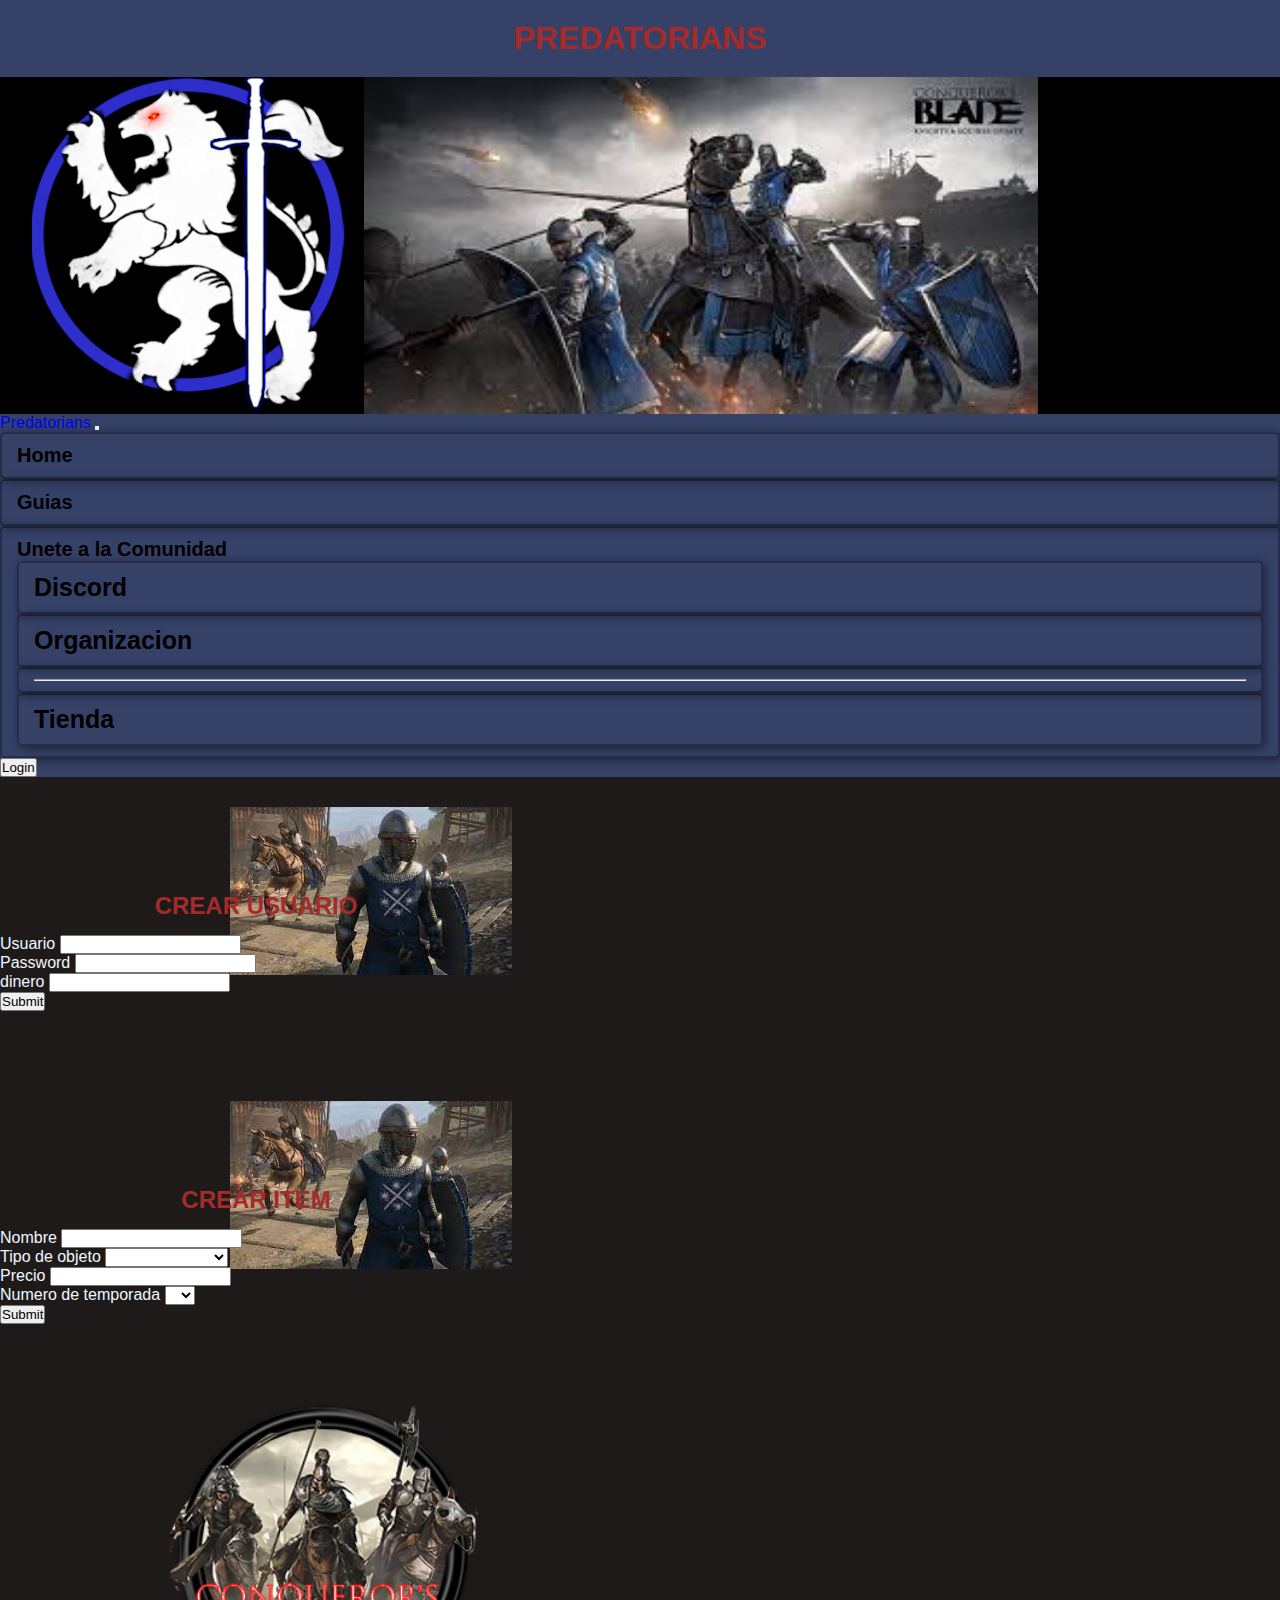
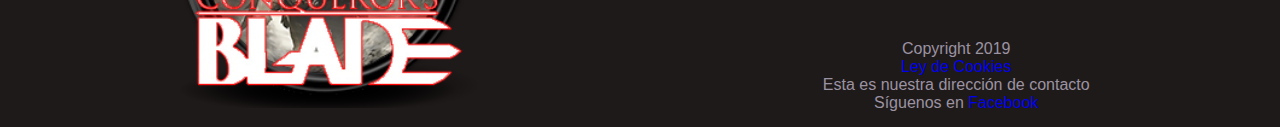
<file: pages/admin.html>
<!DOCTYPE html>
<html lang="en">

<head>
  <meta charset="UTF-8">
  <meta http-equiv="X-UA-Compatible" content="IE=edge">
  <meta name="viewport" content="width=device-width, initial-scale=1.0">
  <meta name="keywords"
    content="conquerors blade, predatorian, predatorians, casa latina, conqueros blade español, server na, tienda, skins de temporada">
  <meta name="description" content="tienda de compra de skins de conqueros bleda por temporada">
  <link href="https://cdn.jsdelivr.net/npm/bootstrap@5.1.3/dist/css/bootstrap.min.css" rel="stylesheet"
    integrity="sha384-1BmE4kWBq78iYhFldvKuhfTAU6auU8tT94WrHftjDbrCEXSU1oBoqyl2QvZ6jIW3" crossorigin="anonymous">
  <link rel="stylesheet" href="../css/main.css">
  <link rel="shortcut icon" href="../img/faviconV2.png" type="image/x-icon">
  <title>Predatorians|Admin</title>
</head>

<body>
  <div class="wrapper">
    <header>
      <div>
        <h1>Predatorians</h1>
        <div class="header">
          <img src="../img/logo.jpg" class="img-thumbnail scale-up-center m-2" alt="Logo">
        </div>
      </div>
    </header>
    <div class="navcolor">
      <nav class="navbar navbar-expand-lg navbar-light">
        <div class="container-fluid">
          <a class="navbar-brand" href="../index.html">Predatorians</a>
          <button class="navbar-toggler" type="button" data-bs-toggle="collapse"
            data-bs-target="#navbarSupportedContent" aria-controls="navbarSupportedContent" aria-expanded="false"
            aria-label="Toggle navigation">
            <span class="navbar-toggler-icon"></span>
          </button>
          <div class="collapse navbar-collapse menu" id="navbarSupportedContent">
            <ul class="navbar-nav me-auto mb-2 mb-lg-0">
              <li class="nav-item">
                <a class="nav-link active" aria-current="page" href="../index.html">Home</a>
              </li>
              <li class="nav-item">
                <a class="nav-link" href="../pages/guias.html">Guias</a>
              </li>
              <li class="nav-item dropdown">
                <a class="nav-link dropdown-toggle" href="#" id="navbarDropdown" role="button" data-bs-toggle="dropdown"
                  aria-expanded="false">
                  Unete a la Comunidad
                </a>
                <ul class="dropdown-menu" aria-labelledby="navbarDropdown">
                  <li><a class="dropdown-item" href="../pages/discord.html">Discord</a></li>
                  <li><a class="dropdown-item" href="../pages/organizacion.html">Organizacion</a></li>
                  <li>
                    <hr class="dropdown-divider">
                  </li>
                  <li><a class="dropdown-item" href="../pages/tienda.html">Tienda</a></li>
                </ul>
              </li>
            </ul>
            <form class="d-flex m-2">
              <button type="button" class="btn btn-danger"> Login </button>
            </form>
          </div>
        </div>
      </nav>
    </div>
    <form id="registroUsuario">
      <div id="login-form" class="container-md">
        <h2>crear Usuario</h2>
        <div class="mb-3">
          <label for="exampleInputEmail1" class="form-label">Usuario</label>
          <input type="text" class="form-control" id="Inputusuario">
        </div>
        <div class="mb-3">
          <label for="exampleInputPassword1" class="form-label">Password</label>
          <input type="password" class="form-control" id="InputPassword">
        </div>
        <div class="mb-3">
          <label for="exampleInputPassword1" class="form-label">dinero</label>
          <input type="number" class="form-control" id="Inputdinero">
        </div>
        <button type="submit" class="btn btn-primary">Submit</button>
      </div>
    </form>
    <form id="registroItem">
      <div id="login-form" class="container-md">
        <h2>Crear item</h2>
        <div class="mb-3">
          <label for="exampleInputEmail1" class="form-label">Nombre</label>
          <input type="text" class="form-control" id="Inputnombre">
        </div>
        <div class="mb-3">
          <label for="exampleInputPassword1" class="form-label">Tipo de objeto</label>
          <select type="text" class="form-control" id="Inputtipo">
            <option value="1"></option> 
            <option value="2">skin armas</option> 
            <option value="3">skin pj</option> 
            <option value="4">skin caballo</option> 
            <option value="5">objetos</option>
            <option value="6">cajas de artilleria</option> 
          </select> 
        </div>
        <div class="mb-3">
          <label for="exampleInputPassword1" class="form-label">Precio</label>
          <input type="number" class="form-control" id="Inputprecio">
        </div>
        <div class="mb-3">
          <label for="exampleInputPassword1" class="form-label">Numero de temporada</label>
          <select type="number" class="form-control" id="Inputtemporada">
            <option value="1"></option>
            <option value="2">1</option>
            <option value="3">2</option>
            <option value="4">3</option>
            <option value="5">4</option>
          </select>
        </div>
        <button id="newitem" type="submit" class="btn btn-primary">Submit</button>
      </div>
    </form>
  </div>
  <footer>
    <div class="final">
      <div class="f1">
        <img src="../img/logo-fotter.png" alt="logo del juego">
      </div>
      <div class="f2">
        <p>Copyright 2019</p>
        <p><a href="https://comunica-web.com/blog/marketing-digital/ley-cookies-2/">Ley de Cookies</a></p>
        <p>Esta es nuestra dirección de contacto</p>
        <p>Síguenos en <a href="https://www.facebook.com/">Facebook</a></p>
      </div>
    </div>
  </footer>
  </div>
  <script src="https://cdn.jsdelivr.net/npm/bootstrap@5.1.3/dist/js/bootstrap.bundle.min.js"
    integrity="sha384-ka7Sk0Gln4gmtz2MlQnikT1wXgYsOg+OMhuP+IlRH9sENBO0LRn5q+8nbTov4+1p"
    crossorigin="anonymous"></script>
  <script src="/man.js"></script>
</body>

</html>
</file>
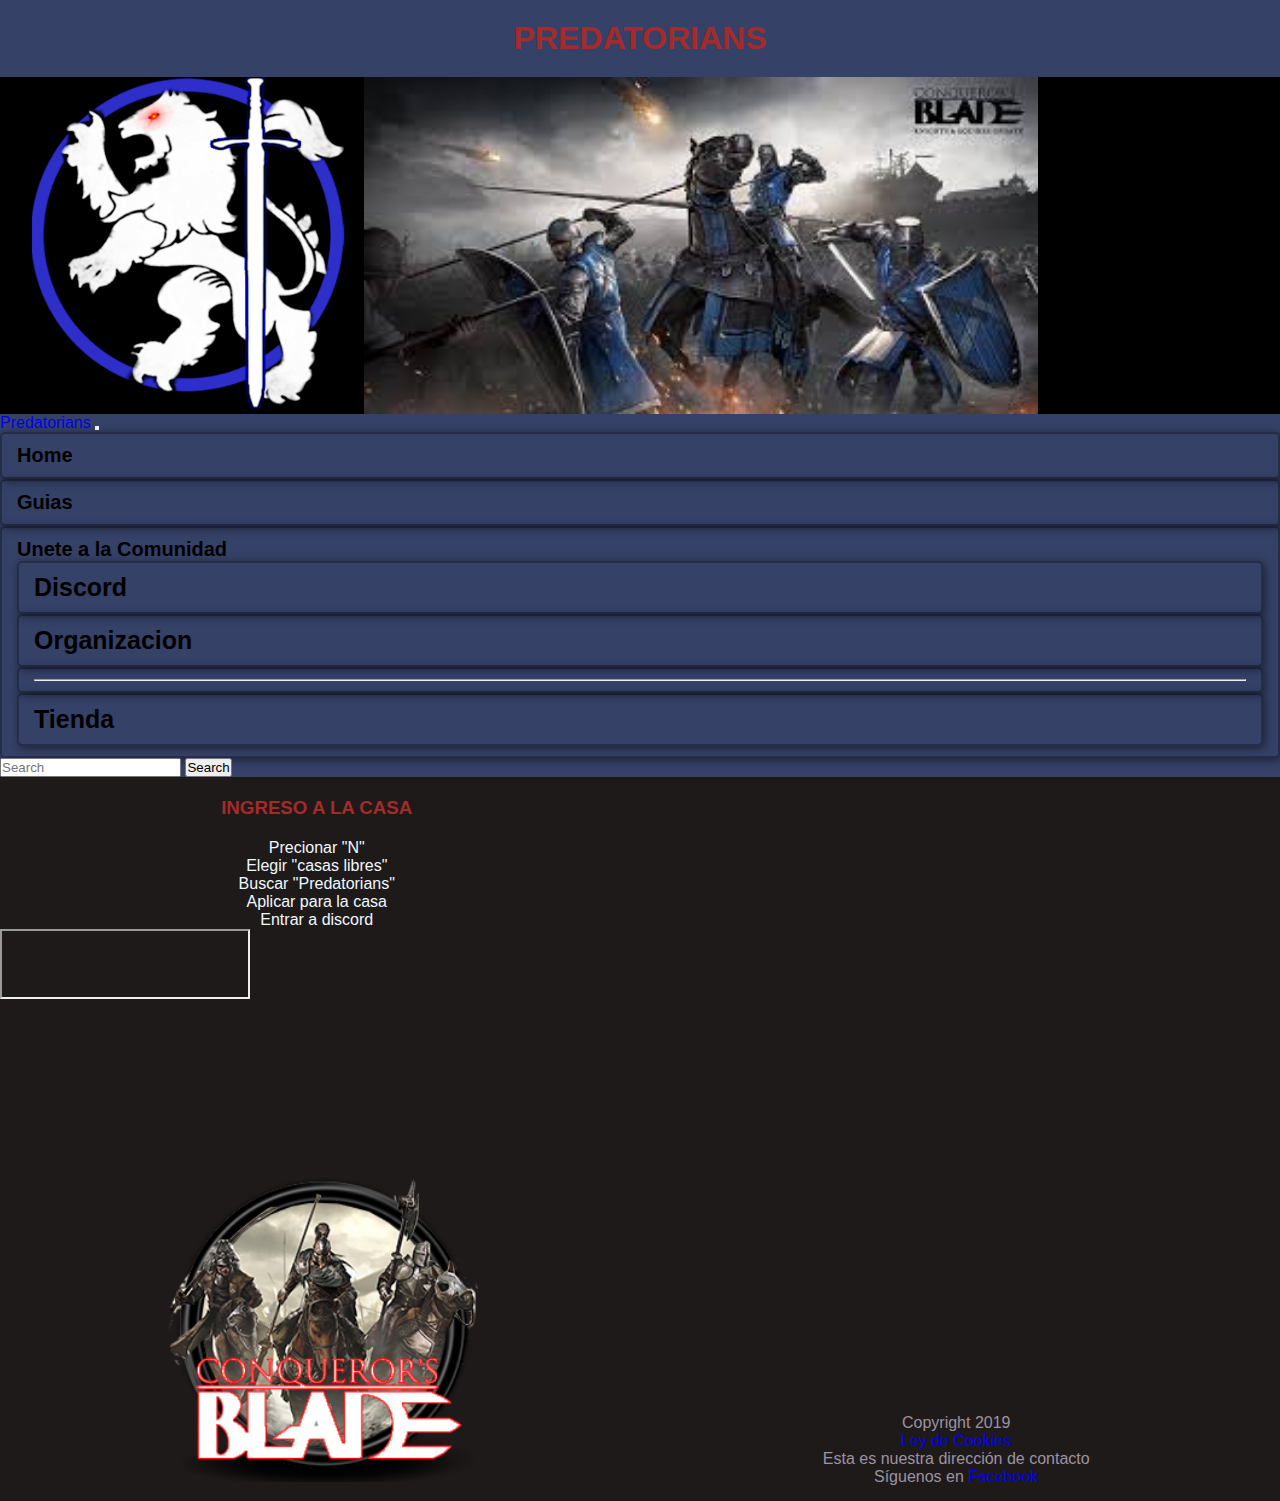
<file: pages/discord.html>
<!DOCTYPE html>
<html lang="en">

<head>
  <meta charset="UTF-8">
  <meta http-equiv="X-UA-Compatible" content="IE=edge">
  <meta name="viewport" content="width=device-width, initial-scale=1.0">
  <meta name="keywords"
    content="conquerors blade, predatorian, predatorians, casa latina, conqueros blade español, server na, unirme, discord">
  <meta name="description" content="como unirse a la casa predatorians">
  <link href="https://cdn.jsdelivr.net/npm/bootstrap@5.1.3/dist/css/bootstrap.min.css" rel="stylesheet"
    integrity="sha384-1BmE4kWBq78iYhFldvKuhfTAU6auU8tT94WrHftjDbrCEXSU1oBoqyl2QvZ6jIW3" crossorigin="anonymous">
  <link rel="stylesheet" href="../css/main.css">
  <link rel="shortcut icon" href="../img/faviconV2.png" type="image/x-icon">
  <title>Predatorians|Discord</title>
</head>

<body>
  <div class="wrapper">
    <header>
      <div>
        <h1>Predatorians</h1>
        <div class="header">
          <img src="../img/logo.jpg" class="img-thumbnail scale-up-center m-2" alt="Logo">
        </div>
      </div>
    </header>
    <nav class="navbar navbar-expand-lg navbar-light">
      <div class="container-fluid">
        <a class="navbar-brand" href="../index.html">Predatorians</a>
        <button class="navbar-toggler" type="button" data-bs-toggle="collapse" data-bs-target="#navbarSupportedContent"
          aria-controls="navbarSupportedContent" aria-expanded="false" aria-label="Toggle navigation">
          <span class="navbar-toggler-icon"></span>
        </button>
        <div class="collapse navbar-collapse menu" id="navbarSupportedContent">
          <ul class="navbar-nav me-auto mb-2 mb-lg-0">
            <li class="nav-item">
              <a class="nav-link active" aria-current="page" href="../index.html">Home</a>
            </li>
            <li class="nav-item">
              <a class="nav-link" href="../pages/guias.html">Guias</a>
            </li>
            <li class="nav-item dropdown">
              <a class="nav-link dropdown-toggle" href="#" id="navbarDropdown" role="button" data-bs-toggle="dropdown"
                aria-expanded="false">
                Unete a la Comunidad
              </a>
              <ul class="dropdown-menu" aria-labelledby="navbarDropdown">
                <li><a class="dropdown-item" href="../pages/discord.html">Discord</a></li>
                <li><a class="dropdown-item" href="../pages/organizacion.html">Organizacion</a></li>
                <li>
                  <hr class="dropdown-divider">
                </li>
                <li><a class="dropdown-item" href="../pages/tienda.html">Tienda</a></li>
              </ul>
            </li>
          </ul>
          <form class="d-flex">
            <input class="form-control me-2" type="search" placeholder="Search" aria-label="Search">
            <button type="button" class="btn btn-danger">Search</button>
          </form>
        </div>
      </div>
    </nav>
    <div class="griddiscord">
      <article class="ingreso">
        <div>
          <h3>Ingreso a la casa</h3>
          <ol>
            <li>Precionar "N"</li>
            <li>Elegir "casas libres"</li>
            <li>Buscar "Predatorians"</li>
            <li>Aplicar para la casa</li>
            <li>Entrar a discord</li>
          </ol>
          <div>
            <iframe class="discord" src="https://discord.com/widget?id=976650818910556180&theme=dark" width="350"
              height="500" allowtransparency="true" frameborder="2"
              sandbox="allow-popups allow-popups-to-escape-sandbox allow-same-origin allow-scripts"></iframe>
          </div>
        </div>
      </article>
      <section>
        <div class="video m-3">
          <iframe width="560" height="315" src="https://www.youtube.com/embed/5cd2fOLRm2A" title="YouTube video player"
            frameborder="0"
            allow="accelerometer; autoplay; clipboard-write; encrypted-media; gyroscope; picture-in-picture"
            allowfullscreen></iframe>
        </div>
    </div>
    </section>
    <footer>
      <div class="final">
        <div class="f1">
          <img src="../img/logo-fotter.png" alt="logo del juego">
        </div>
        <div class="f2">
          <p>Copyright 2019</p>
          <p><a href="https://comunica-web.com/blog/marketing-digital/ley-cookies-2/">Ley de Cookies</a></p>
          <p>Esta es nuestra dirección de contacto</p>
          <p>Síguenos en <a href="https://www.facebook.com/">Facebook</a></p>
        </div>
      </div>
    </footer>
  </div>
  <script src="https://cdn.jsdelivr.net/npm/bootstrap@5.1.3/dist/js/bootstrap.bundle.min.js"
    integrity="sha384-ka7Sk0Gln4gmtz2MlQnikT1wXgYsOg+OMhuP+IlRH9sENBO0LRn5q+8nbTov4+1p"
    crossorigin="anonymous"></script>
</body>

</html>
</file>
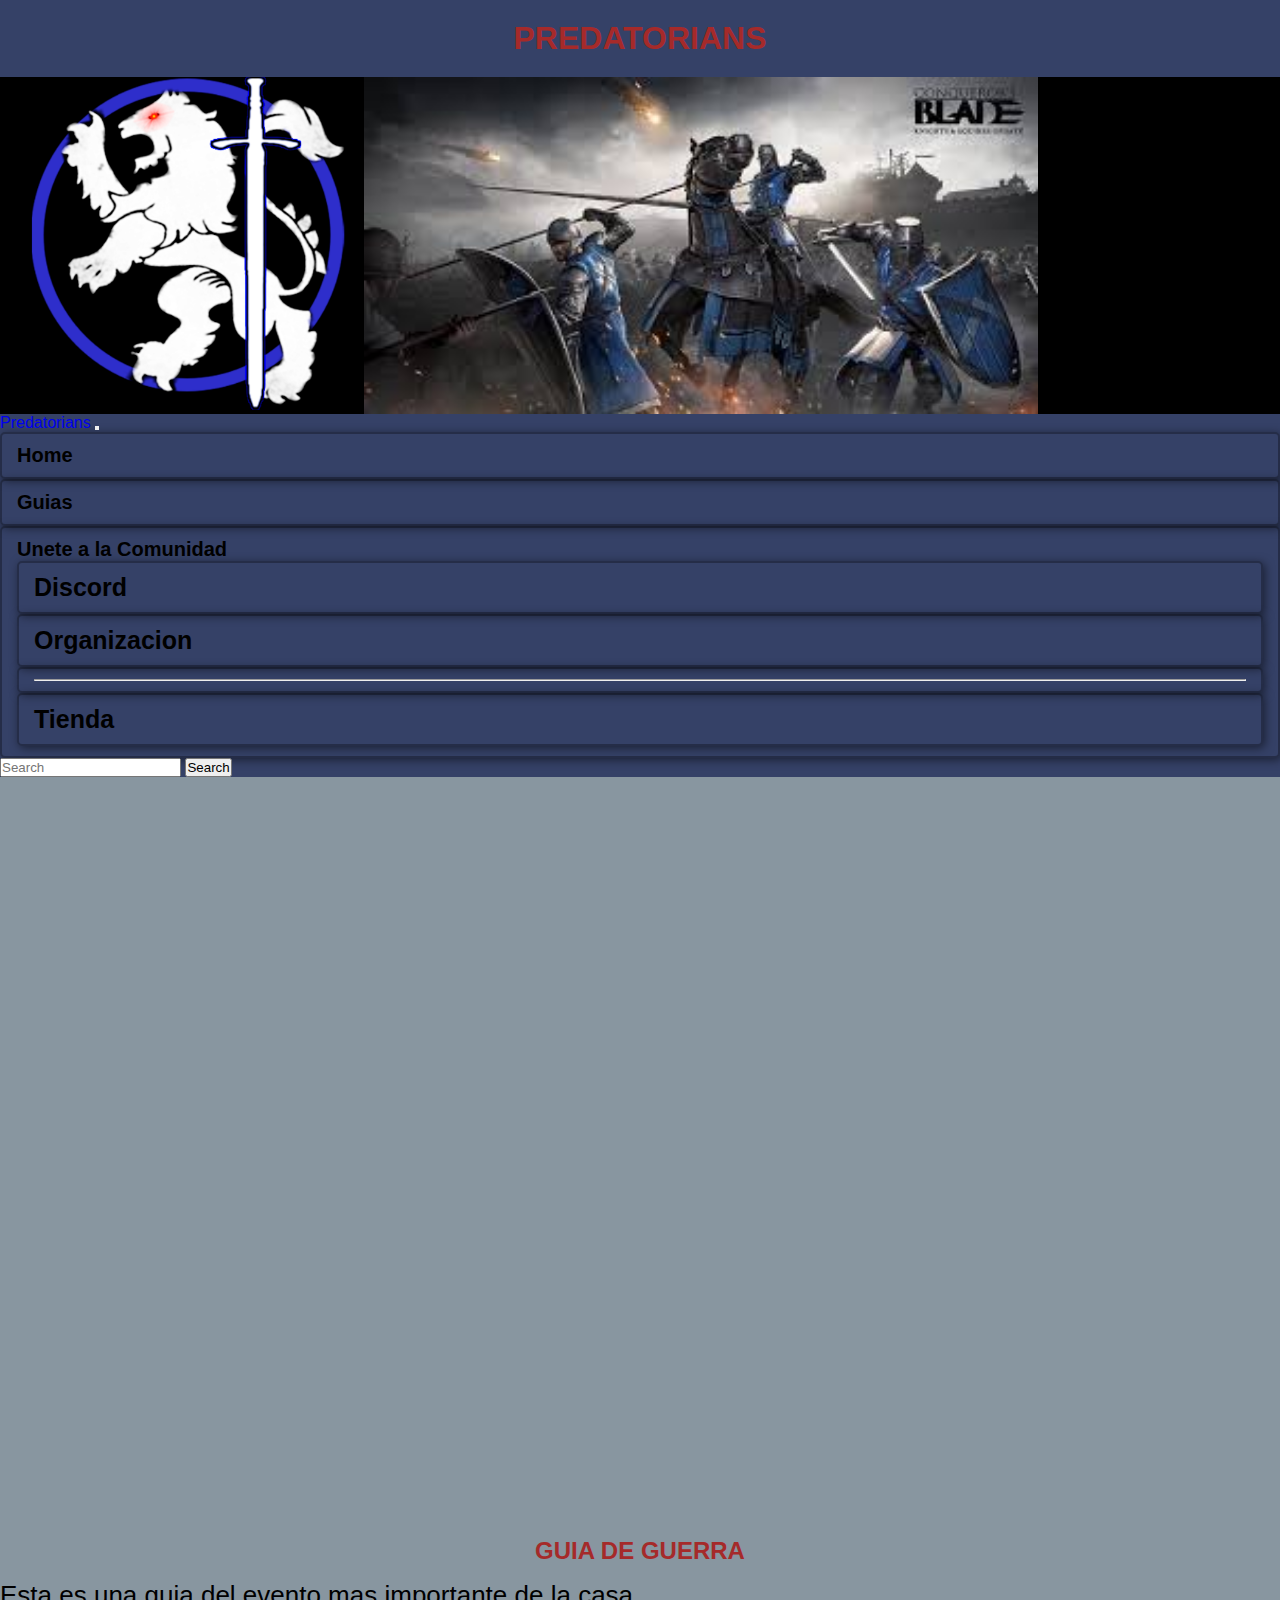
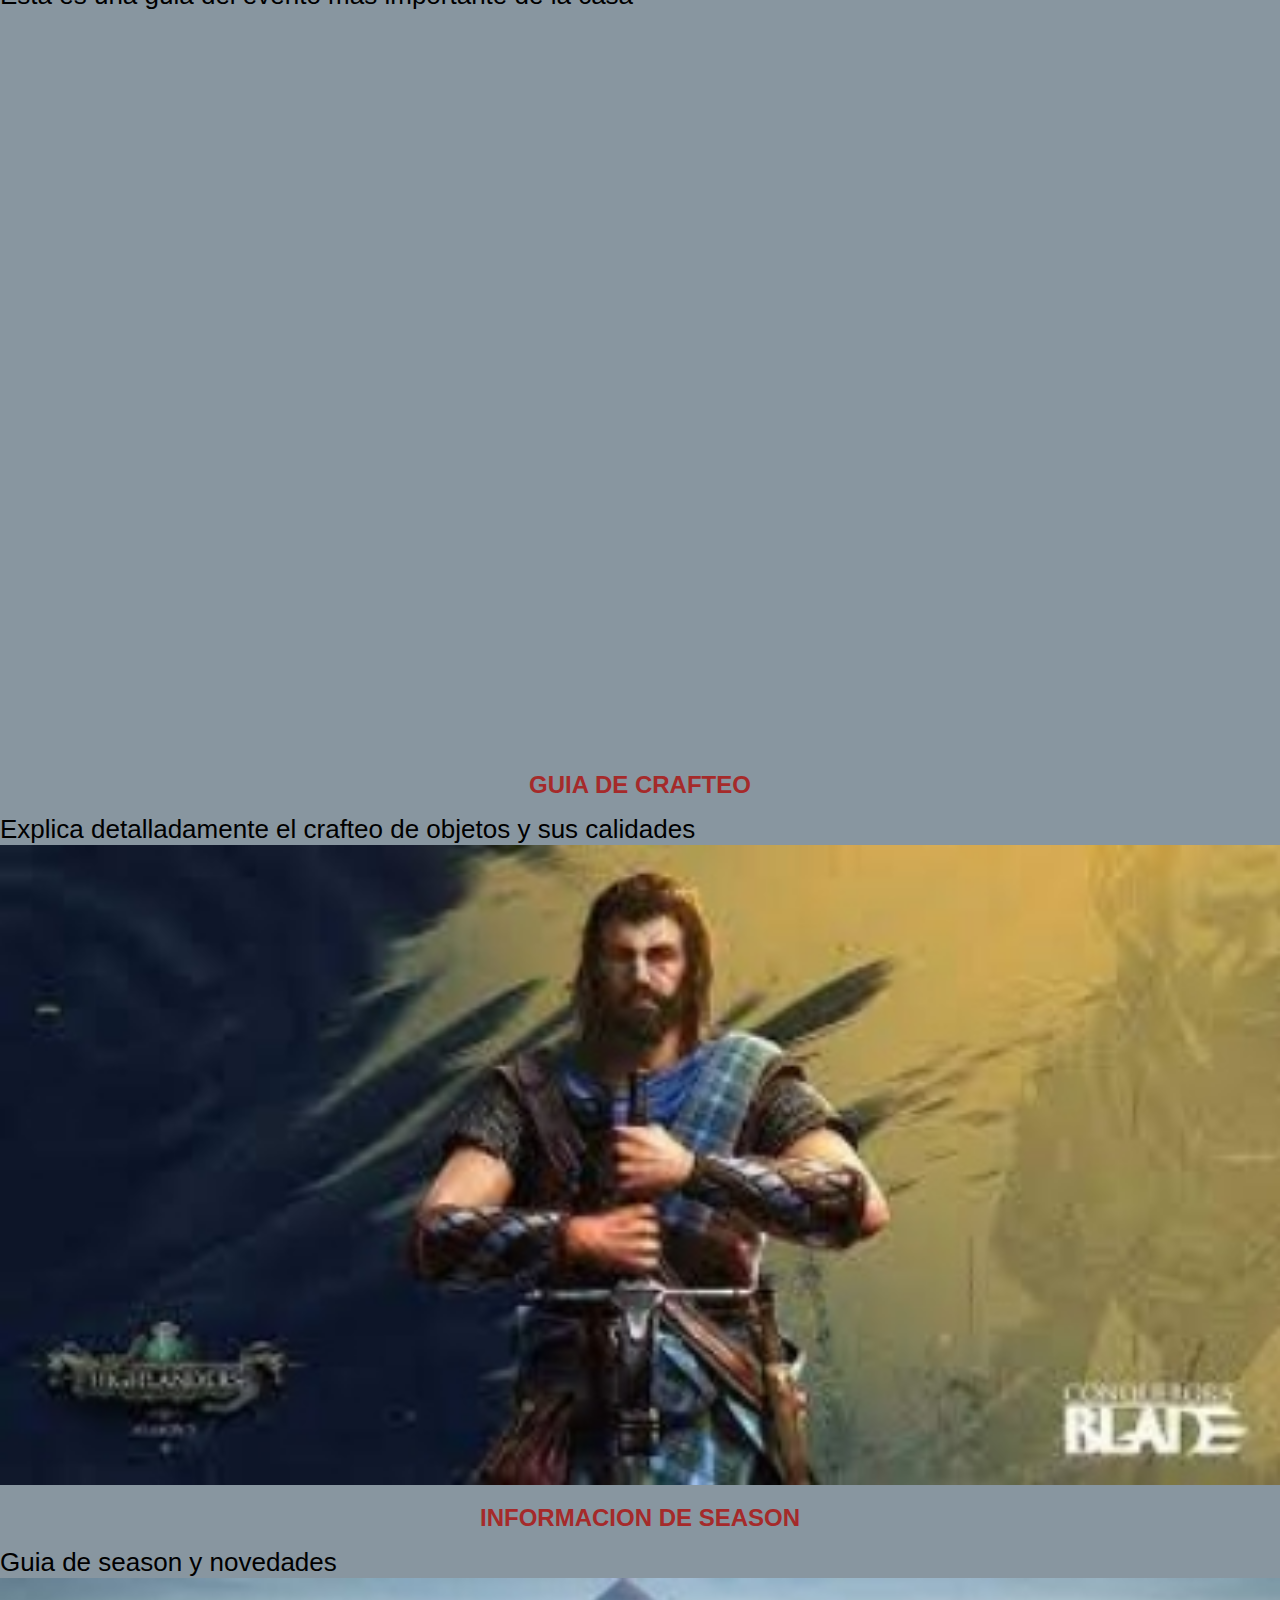
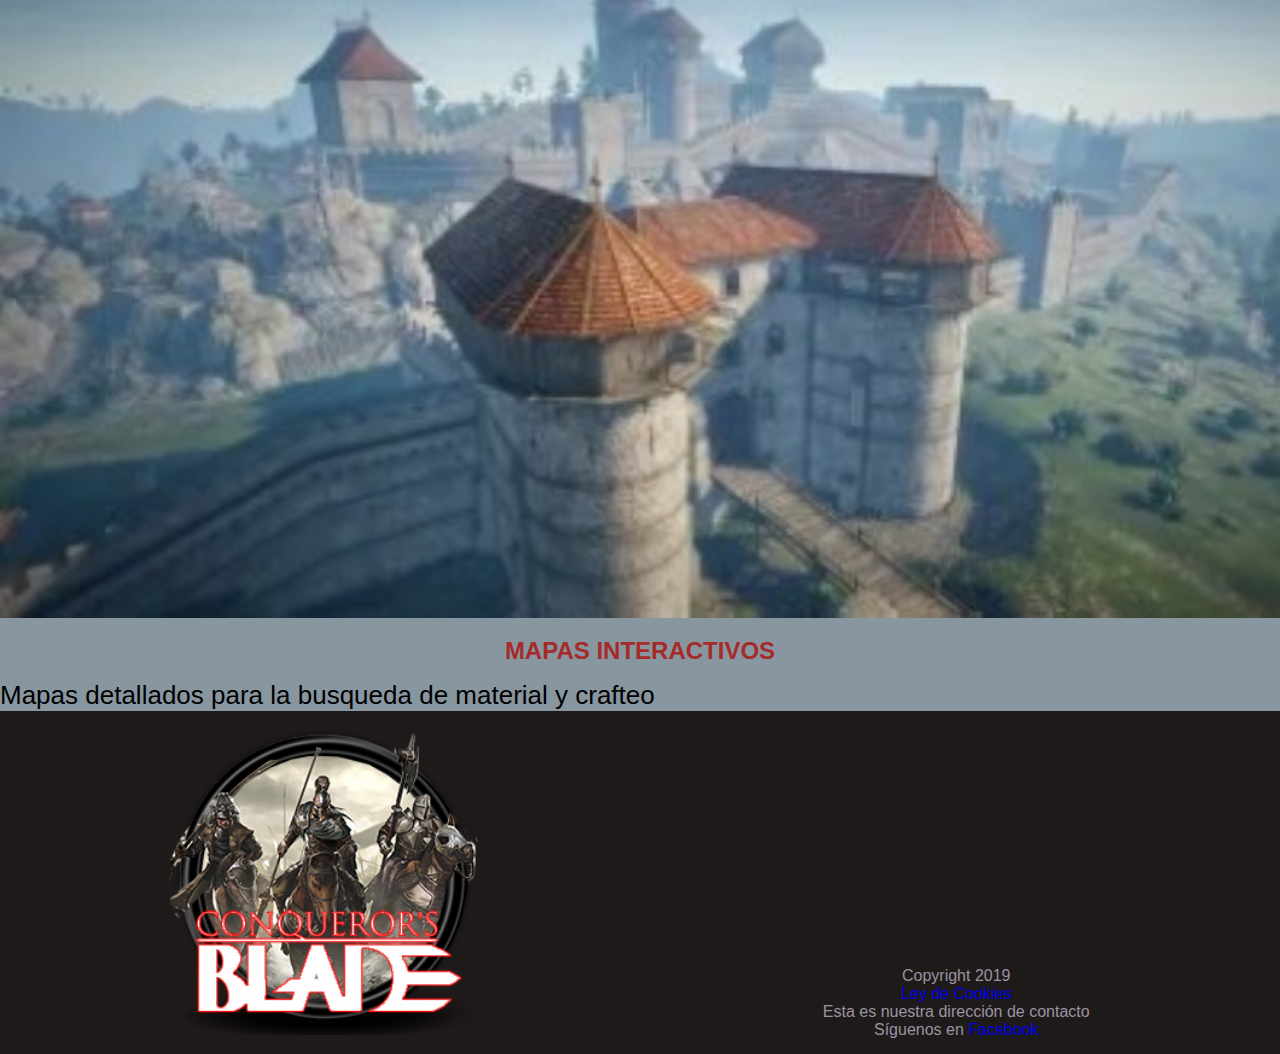
<file: pages/guias.html>
<!DOCTYPE html>
<html lang="en">

<head>
  <meta charset="UTF-8">
  <meta http-equiv="X-UA-Compatible" content="IE=edge">
  <meta name="viewport" content="width=device-width, initial-scale=1.0">
  <meta name="keywords"
    content="conquerors blade, predatorian, predatorians, casa latina, conqueros blade español, server na, guias, crafteo, farmeo">
  <meta name="description" content="guias para ayudar a la comunidad">
  <link href="https://cdn.jsdelivr.net/npm/bootstrap@5.1.3/dist/css/bootstrap.min.css" rel="stylesheet"
    integrity="sha384-1BmE4kWBq78iYhFldvKuhfTAU6auU8tT94WrHftjDbrCEXSU1oBoqyl2QvZ6jIW3" crossorigin="anonymous">
  <link rel="stylesheet" href="../css/main.css">
  <link rel="shortcut icon" href="../img/faviconV2.png" type="image/x-icon">
  <title>Predatorians|Guias</title>
</head>

<body>
  <div class="wrapper">
    <header>
      <div>
        <h1>Predatorians</h1>
        <div class="header">
          <img src="../img/logo.jpg" class="img-thumbnail scale-up-center m-2" alt="Logo">
        </div>
      </div>
    </header>
    <main class="container-fluid">
      <nav class="navbar navbar-expand-lg navbar-light">
        <div class="container-fluid">
          <a class="navbar-brand" href="../index.html">Predatorians</a>
          <button class="navbar-toggler" type="button" data-bs-toggle="collapse"
            data-bs-target="#navbarSupportedContent" aria-controls="navbarSupportedContent" aria-expanded="false"
            aria-label="Toggle navigation">
            <span class="navbar-toggler-icon"></span>
          </button>
          <div class="collapse navbar-collapse menu" id="navbarSupportedContent">
            <ul class="navbar-nav me-auto mb-2 mb-lg-0">
              <li class="nav-item">
                <a class="nav-link active" aria-current="page" href="../index.html">Home</a>
              </li>
              <li class="nav-item">
                <a class="nav-link" href="../pages/guias.html">Guias</a>
              </li>
              <li class="nav-item dropdown">
                <a class="nav-link dropdown-toggle" href="#" id="navbarDropdown" role="button" data-bs-toggle="dropdown"
                  aria-expanded="false">
                  Unete a la Comunidad
                </a>
                <ul class="dropdown-menu" aria-labelledby="navbarDropdown">
                  <li><a class="dropdown-item" href="../pages/discord.html">Discord</a></li>
                  <li><a class="dropdown-item" href="../pages/organizacion.html">Organizacion</a></li>
                  <li>
                    <hr class="dropdown-divider">
                  </li>
                  <li><a class="dropdown-item" href="../pages/tienda.html">Tienda</a></li>
                </ul>
              </li>
            </ul>
            <form class="d-flex">
              <input class="form-control me-2" type="search" placeholder="Search" aria-label="Search">
              <button type="button" class="btn btn-danger">Search</button>
            </form>
          </div>
        </div>
      </nav>
      <div class="row row-cols-1 row-cols-md-2 g-4 mt-3">
        <div class="col">
          <div class="card m-2">
            <div class="card-video">
              <iframe width="560" height="315" src="https://www.youtube.com/embed/3Mm-mV0IIHs"
                title="YouTube video player" frameborder="0"
                allow="accelerometer; autoplay; clipboard-write; encrypted-media; gyroscope; picture-in-picture"
                allowfullscreen></iframe>
            </div>
            <div class="card-body">
              <h2 class="card-title">Guia de guerra</h2>
              <p class="card-text">Esta es una guia del evento mas importante de la casa</p>
            </div>
          </div>
        </div>
        <div class="col">
          <div class="card m-2">
            <div class="card-video">
              <iframe width="560" height="315" src="https://www.youtube.com/embed/QQhP1dxWInI"
                title="YouTube video player" frameborder="0"
                allow="accelerometer; autoplay; clipboard-write; encrypted-media; gyroscope; picture-in-picture"
                allowfullscreen></iframe>
            </div>
            <div class="card-body">
              <h2 class="card-title">Guia de crafteo</h2>
              <p class="card-text">Explica detalladamente el crafteo de objetos y sus calidades</p>
            </div>
          </div>
        </div>
        <div class="col">
          <div class="card m-2">
            <div class="card cuatro">
              <a href="https://www.youtube.com/watch?v=Qs3sKZKXj3A&feature=emb_logo&ab_channel=Conqueror%27sBladeEN%26RU" target="_blank"><img
                src="../img/guia-de-seson.jpg" alt="guia de season"></a>
            </div>
            <div class="card-body">
              <h2 class="card-title">Informacion de season</h2>
              <p class="card-text">Guia de season y novedades</p>
            </div>
          </div>
        </div>
        <div class="col">
          <div class="card cuatro m-2">
            <a href="https://elusiveguides.wixsite.com/home/interactive-tw-map" target="_blank"><img
                src="../img/mapas.jpg" alt="mapas-1"></a>
            <div class="card-body">
              <h2 class="card-title">Mapas interactivos</h2>
              <p class="card-text">Mapas detallados para la busqueda de material y crafteo</p>
            </div>
          </div>
        </div>
      </div>
    </main>
    <footer>
      <div class="final">
        <div class="f1">
          <img src="../img/logo-fotter.png" alt="logo del juego">
        </div>
        <div class="f2">
          <p>Copyright 2019</p>
          <p><a href="https://comunica-web.com/blog/marketing-digital/ley-cookies-2/">Ley de Cookies</a></p>
          <p>Esta es nuestra dirección de contacto</p>
          <p>Síguenos en <a href="https://www.facebook.com/">Facebook</a></p>
        </div>
      </div>
    </footer>
  </div>
  <script src="https://cdn.jsdelivr.net/npm/bootstrap@5.1.3/dist/js/bootstrap.bundle.min.js"
    integrity="sha384-ka7Sk0Gln4gmtz2MlQnikT1wXgYsOg+OMhuP+IlRH9sENBO0LRn5q+8nbTov4+1p"
    crossorigin="anonymous"></script>
</body>

</html>
</file>
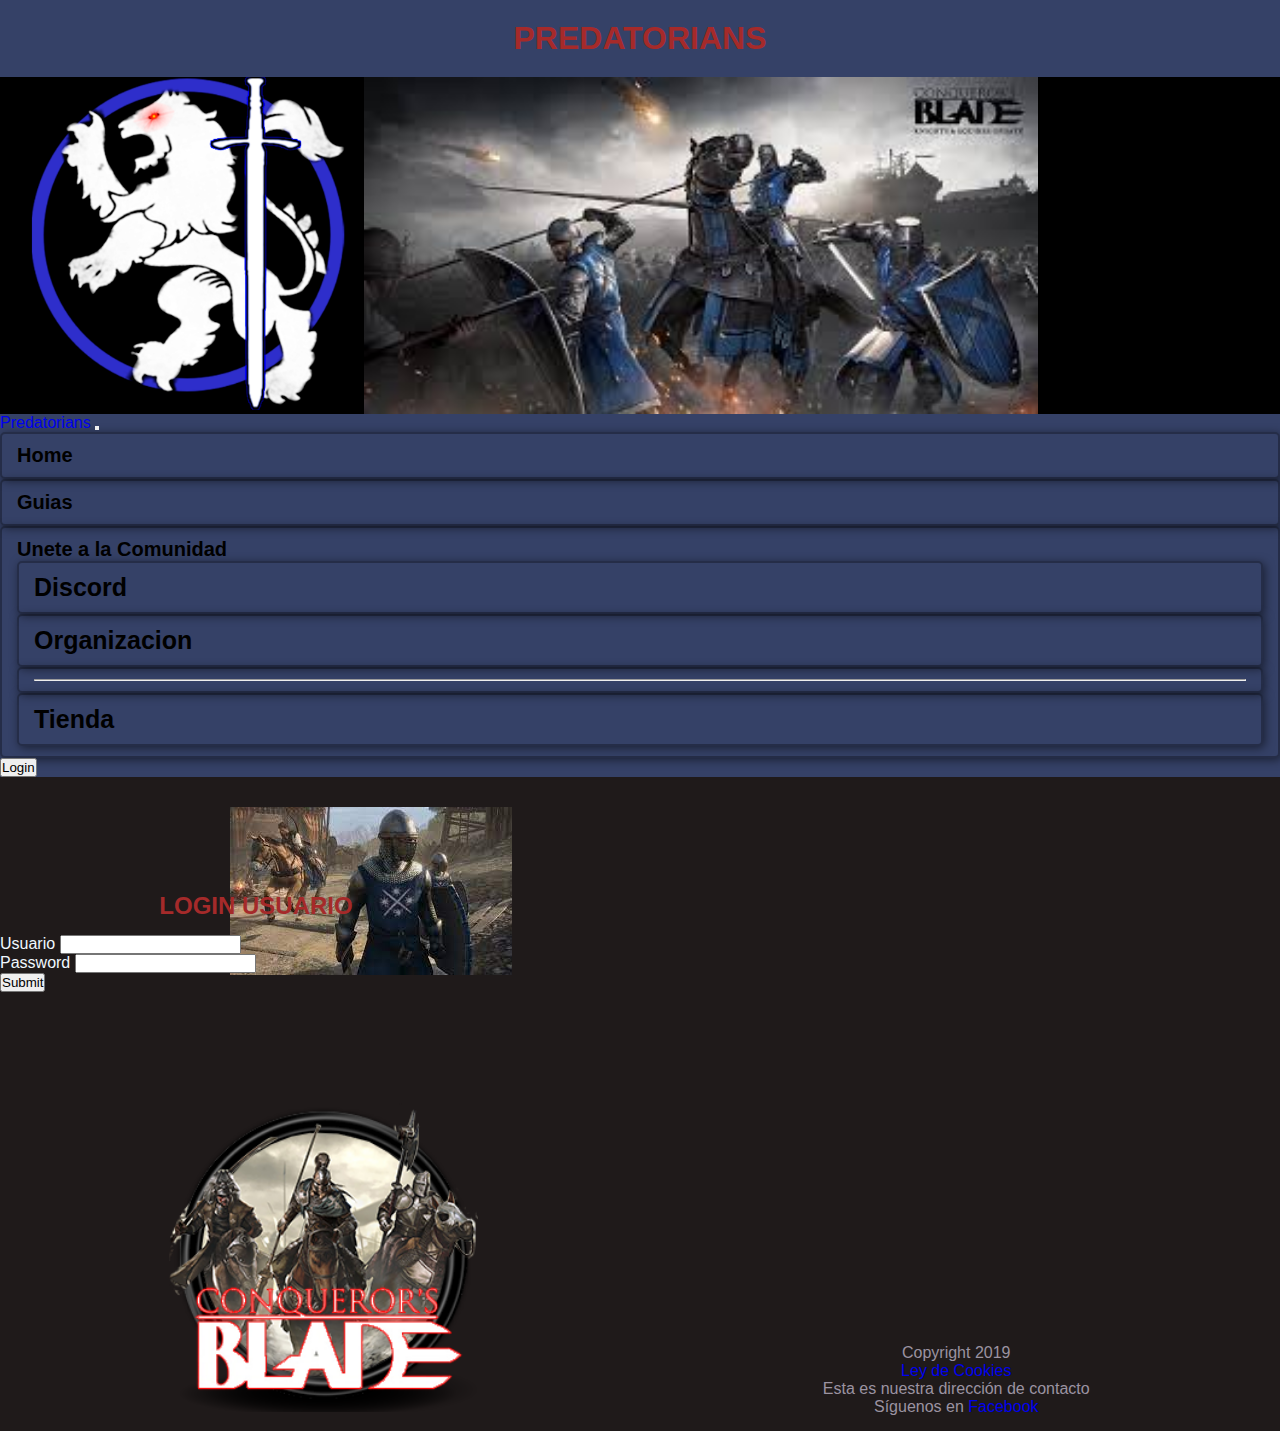
<file: pages/login.html>
<!DOCTYPE html>
<html lang="en">

<head>
  <meta charset="UTF-8">
  <meta http-equiv="X-UA-Compatible" content="IE=edge">
  <meta name="viewport" content="width=device-width, initial-scale=1.0">
  <meta name="keywords"
    content="conquerors blade, predatorian, predatorians, casa latina, conqueros blade español, server na, tienda, skins de temporada">
  <meta name="description" content="tienda de compra de skins de conqueros bleda por temporada">
  <link href="https://cdn.jsdelivr.net/npm/bootstrap@5.1.3/dist/css/bootstrap.min.css" rel="stylesheet"
    integrity="sha384-1BmE4kWBq78iYhFldvKuhfTAU6auU8tT94WrHftjDbrCEXSU1oBoqyl2QvZ6jIW3" crossorigin="anonymous">
  <link rel="stylesheet" href="../css/main.css">
  <link rel="shortcut icon" href="../img/faviconV2.png" type="image/x-icon">
  <title>Predatorians|Login</title>
</head>

<body>
  <div class="wrapper">
    <header>
      <div>
        <h1>Predatorians</h1>
        <div class="header">
          <img src="../img/logo.jpg" class="img-thumbnail scale-up-center m-2" alt="Logo">
        </div>
      </div>
    </header>
    <div class="navcolor">
      <nav class="navbar navbar-expand-lg navbar-light">
        <div class="container-fluid">
          <a class="navbar-brand" href="../index.html">Predatorians</a>
          <button class="navbar-toggler" type="button" data-bs-toggle="collapse"
            data-bs-target="#navbarSupportedContent" aria-controls="navbarSupportedContent" aria-expanded="false"
            aria-label="Toggle navigation">
            <span class="navbar-toggler-icon"></span>
          </button>
          <div class="collapse navbar-collapse menu" id="navbarSupportedContent">
            <ul class="navbar-nav me-auto mb-2 mb-lg-0">
              <li class="nav-item">
                <a class="nav-link active" aria-current="page" href="../index.html">Home</a>
              </li>
              <li class="nav-item">
                <a class="nav-link" href="../pages/guias.html">Guias</a>
              </li>
              <li class="nav-item dropdown">
                <a class="nav-link dropdown-toggle" href="#" id="navbarDropdown" role="button" data-bs-toggle="dropdown"
                  aria-expanded="false">
                  Unete a la Comunidad
                </a>
                <ul class="dropdown-menu" aria-labelledby="navbarDropdown">
                  <li><a class="dropdown-item" href="../pages/discord.html">Discord</a></li>
                  <li><a class="dropdown-item" href="../pages/organizacion.html">Organizacion</a></li>
                  <li>
                    <hr class="dropdown-divider">
                  </li>
                  <li><a class="dropdown-item" href="../pages/tienda.html">Tienda</a></li>
                </ul>
              </li>
            </ul>
            <form class="d-flex m-2">
              <button type="button" class="btn btn-danger"> Login </button>
            </form>
          </div>
        </div>
      </nav>
    </div>
    <form id="registroUsuario">
      <div id="login-form" class="container-md">
        <h2>Login Usuario</h2>
        <div class="mb-3">
          <label for="exampleInputEmail1" class="form-label">Usuario</label>
          <input type="text" class="form-control" id="Inputusuario">
        </div>
        <div class="mb-3">
          <label for="exampleInputPassword1" class="form-label">Password</label>
          <input type="password" class="form-control" id="InputPassword">
        </div>
        <button type="submit" class="btn btn-primary">Submit</button>
      </div>
    </form>
  </div>
  <br>
  <br>
  <footer>
    <div class="final">
      <div class="f1">
        <img src="../img/logo-fotter.png" alt="logo del juego">
      </div>
      <div class="f2">
        <p>Copyright 2019</p>
        <p><a href="https://comunica-web.com/blog/marketing-digital/ley-cookies-2/">Ley de Cookies</a></p>
        <p>Esta es nuestra dirección de contacto</p>
        <p>Síguenos en <a href="https://www.facebook.com/">Facebook</a></p>
      </div>
    </div>
  </footer>
  </div>
  <script src="https://cdn.jsdelivr.net/npm/bootstrap@5.1.3/dist/js/bootstrap.bundle.min.js"
    integrity="sha384-ka7Sk0Gln4gmtz2MlQnikT1wXgYsOg+OMhuP+IlRH9sENBO0LRn5q+8nbTov4+1p"
    crossorigin="anonymous"></script>
  <script src="/man.js"></script>
</body>

</html>
</file>
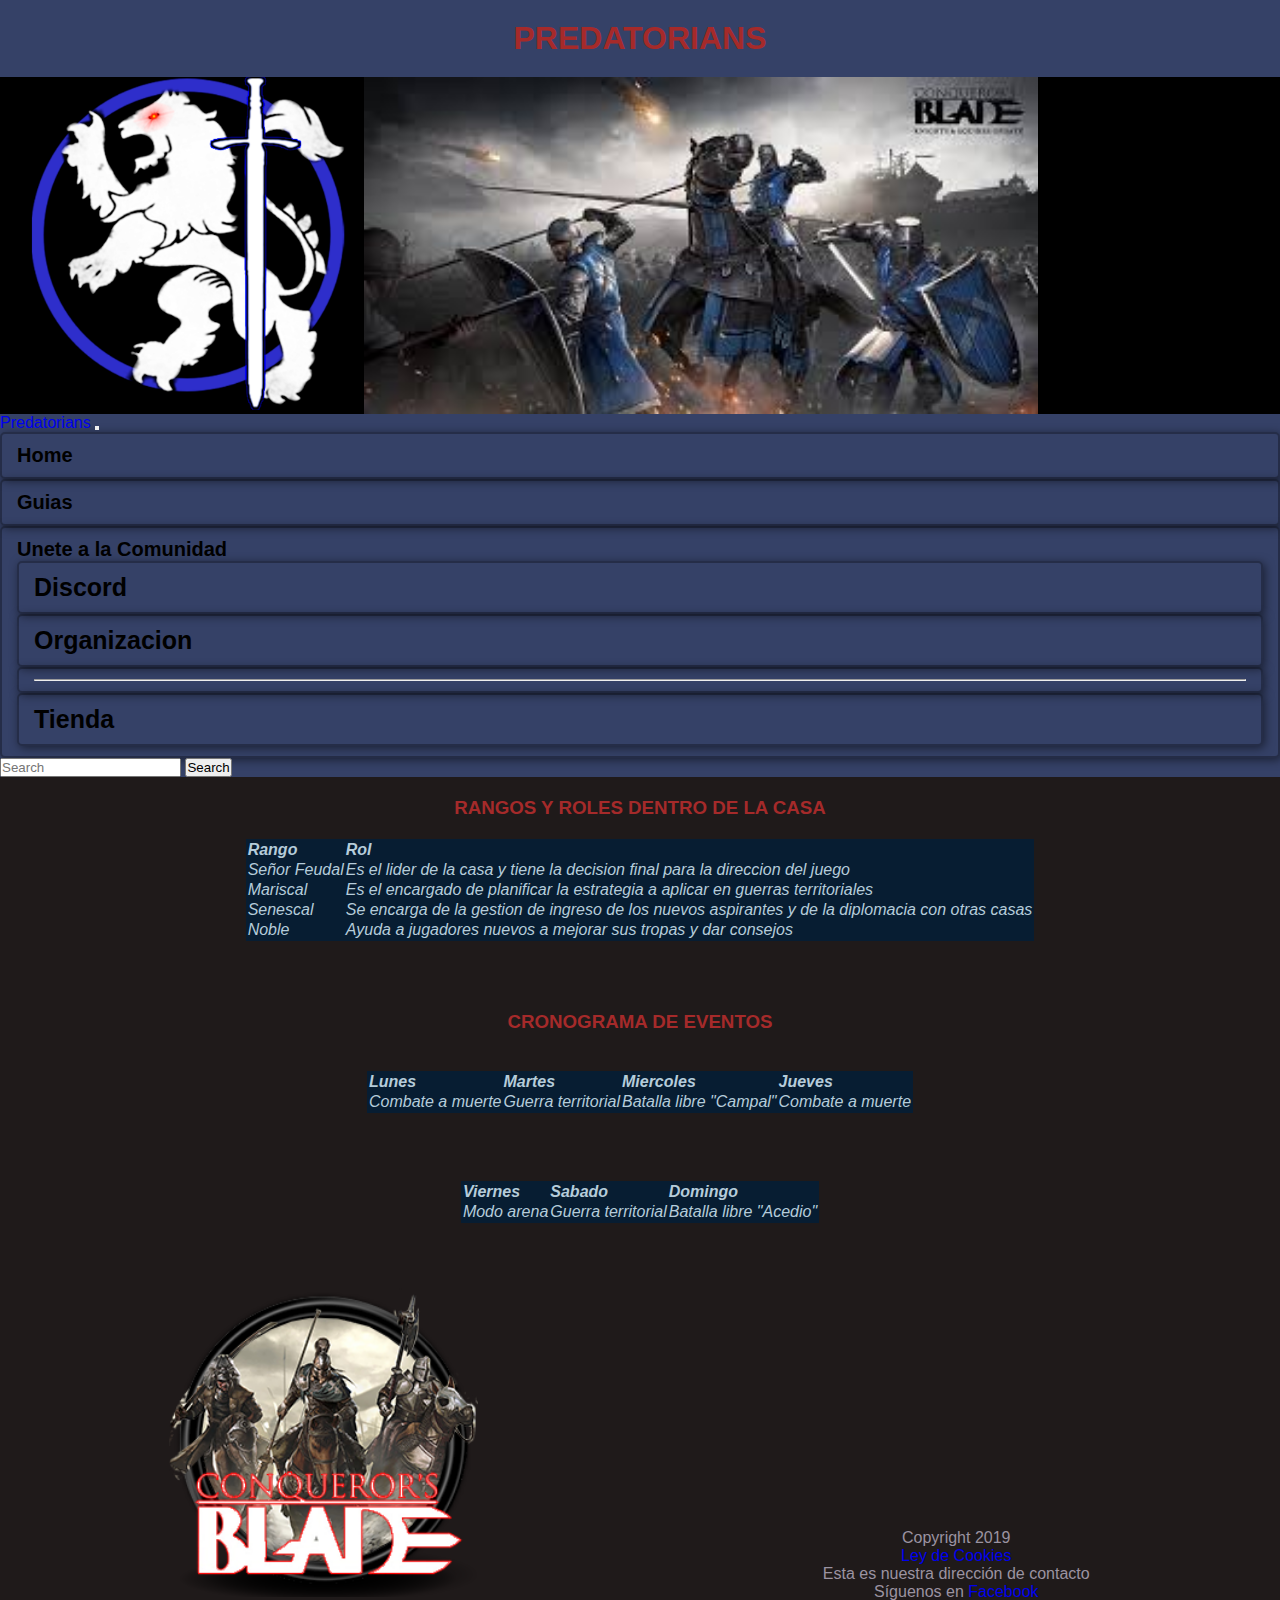
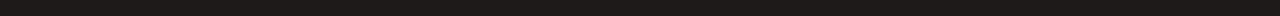
<file: pages/organizacion.html>
<!DOCTYPE html>
<html lang="en">

<head>
  <meta charset="UTF-8">
  <meta http-equiv="X-UA-Compatible" content="IE=edge">
  <meta name="viewport" content="width=device-width, initial-scale=1.0">
  <meta name="keywords"
    content="conquerors blade, predatorian, predatorians, casa latina, conqueros blade español, server na, horario de eventos semanales">
  <meta name="description" content="organizacion y eventos de conquerors blade casa predatorians">
  <link href="https://cdn.jsdelivr.net/npm/bootstrap@5.1.3/dist/css/bootstrap.min.css" rel="stylesheet"
    integrity="sha384-1BmE4kWBq78iYhFldvKuhfTAU6auU8tT94WrHftjDbrCEXSU1oBoqyl2QvZ6jIW3" crossorigin="anonymous">
  <link rel="stylesheet" href="../css/main.css">
  <link rel="shortcut icon" href="../img/faviconV2.png" type="image/x-icon">
  <title>Predatorians|Organizacion</title>
</head>

<body>
  <div class="wrapper">
    <header>
      <div>
        <h1>Predatorians</h1>
        <div class="header">
          <img src="../img/logo.jpg" class="img-thumbnail scale-up-center m-2" alt="Logo">
        </div>
      </div>
    </header>
    <nav class="navbar navbar-expand-lg navbar-light">
      <div class="container-fluid">
        <a class="navbar-brand" href="../index.html">Predatorians</a>
        <button class="navbar-toggler" type="button" data-bs-toggle="collapse" data-bs-target="#navbarSupportedContent"
          aria-controls="navbarSupportedContent" aria-expanded="false" aria-label="Toggle navigation">
          <span class="navbar-toggler-icon"></span>
        </button>
        <div class="collapse navbar-collapse menu" id="navbarSupportedContent">
          <ul class="navbar-nav me-auto mb-2 mb-lg-0">
            <li class="nav-item">
              <a class="nav-link active" aria-current="page" href="../index.html">Home</a>
            </li>
            <li class="nav-item">
              <a class="nav-link" href="../pages/guias.html">Guias</a>
            </li>
            <li class="nav-item dropdown">
              <a class="nav-link dropdown-toggle" href="#" id="navbarDropdown" role="button" data-bs-toggle="dropdown"
                aria-expanded="false">
                Unete a la Comunidad
              </a>
              <ul class="dropdown-menu" aria-labelledby="navbarDropdown">
                <li><a class="dropdown-item" href="../pages/discord.html">Discord</a></li>
                <li><a class="dropdown-item" href="../pages/organizacion.html">Organizacion</a></li>
                <li>
                  <hr class="dropdown-divider">
                </li>
                <li><a class="dropdown-item" href="../pages/tienda.html">Tienda</a></li>
              </ul>
            </li>
          </ul>
          <form class="d-flex">
            <input class="form-control me-2" type="search" placeholder="Search" aria-label="Search">
            <button type="button" class="btn btn-danger">Search</button>
          </form>
        </div>
      </div>
    </nav>
    <section>
      <div class="tables table table-hover">
        <h3>Rangos y roles dentro de la casa</h3>
        <table class="table">
          <tr>
            <th>Rango</th>
            <th>Rol</th>
          </tr>
          <tr>
            <td>Señor Feudal</td>
            <td>Es el lider de la casa y tiene la decision final para la direccion del juego</td>
          </tr>
          <tr>
            <td>Mariscal</td>
            <td>Es el encargado de planificar la estrategia a aplicar en guerras territoriales</td>
          </tr>
          <tr>
            <td>Senescal</td>
            <td>Se encarga de la gestion de ingreso de los nuevos aspirantes y de la diplomacia con otras
              casas</td>
          </tr>
          <tr>
            <td>Noble</td>
            <td>Ayuda a jugadores nuevos a mejorar sus tropas y dar consejos</td>
          </tr>
        </table>
      </div>
      <h3>Cronograma de eventos</h3>
      <div class="tables table">
        <table class="table">
          <tr>
            <th>Lunes</th>
            <th>Martes</th>
            <th>Miercoles</th>
            <th>Jueves</th>
          </tr>
          <br>
          <tr>
            <td>Combate a muerte</td>
            <td>Guerra territorial</td>
            <td>Batalla libre "Campal"</td>
            <td>Combate a muerte</td>
          </tr>
        </table>
      </div>
      <div class="tables table">
        <table class="table">
          <tr>
            <th>Viernes</th>
            <th>Sabado</th>
            <th>Domingo</th>
          </tr>
          <br>
          <tr>
            <td>Modo arena</td>
            <td>Guerra territorial</td>
            <td>Batalla libre "Acedio"</td>
          </tr>
        </table>
      </div>
    </section>
    <footer>
      <div class="final">
        <div class="f1">
          <img src="../img/logo-fotter.png" alt="logo del juego">
        </div>
        <div class="f2">
          <p>Copyright 2019</p>
          <p><a href="https://comunica-web.com/blog/marketing-digital/ley-cookies-2/">Ley de Cookies</a></p>
          <p>Esta es nuestra dirección de contacto</p>
          <p>Síguenos en <a href="https://www.facebook.com/">Facebook</a></p>
        </div>
      </div>
    </footer>
    <script src="https://cdn.jsdelivr.net/npm/bootstrap@5.1.3/dist/js/bootstrap.bundle.min.js"
      integrity="sha384-ka7Sk0Gln4gmtz2MlQnikT1wXgYsOg+OMhuP+IlRH9sENBO0LRn5q+8nbTov4+1p"
      crossorigin="anonymous"></script>
</body>

</html>
</file>
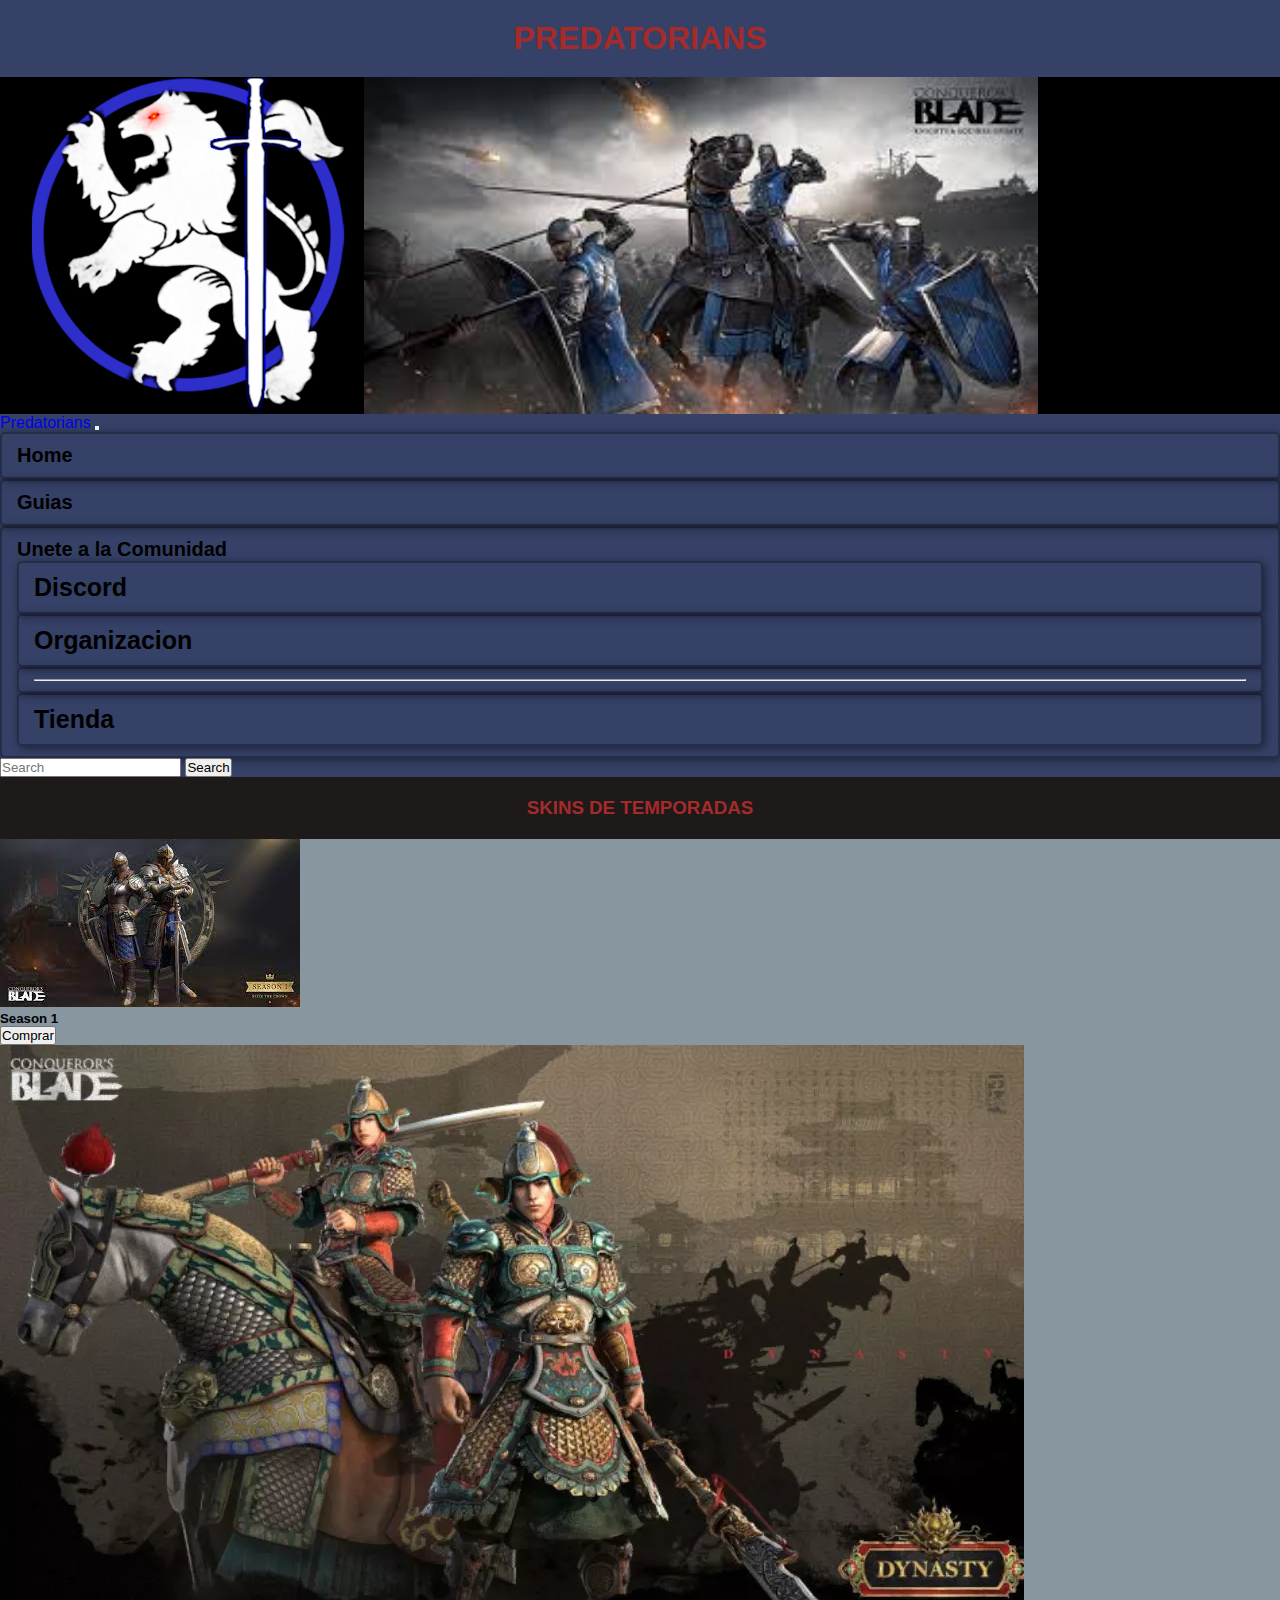
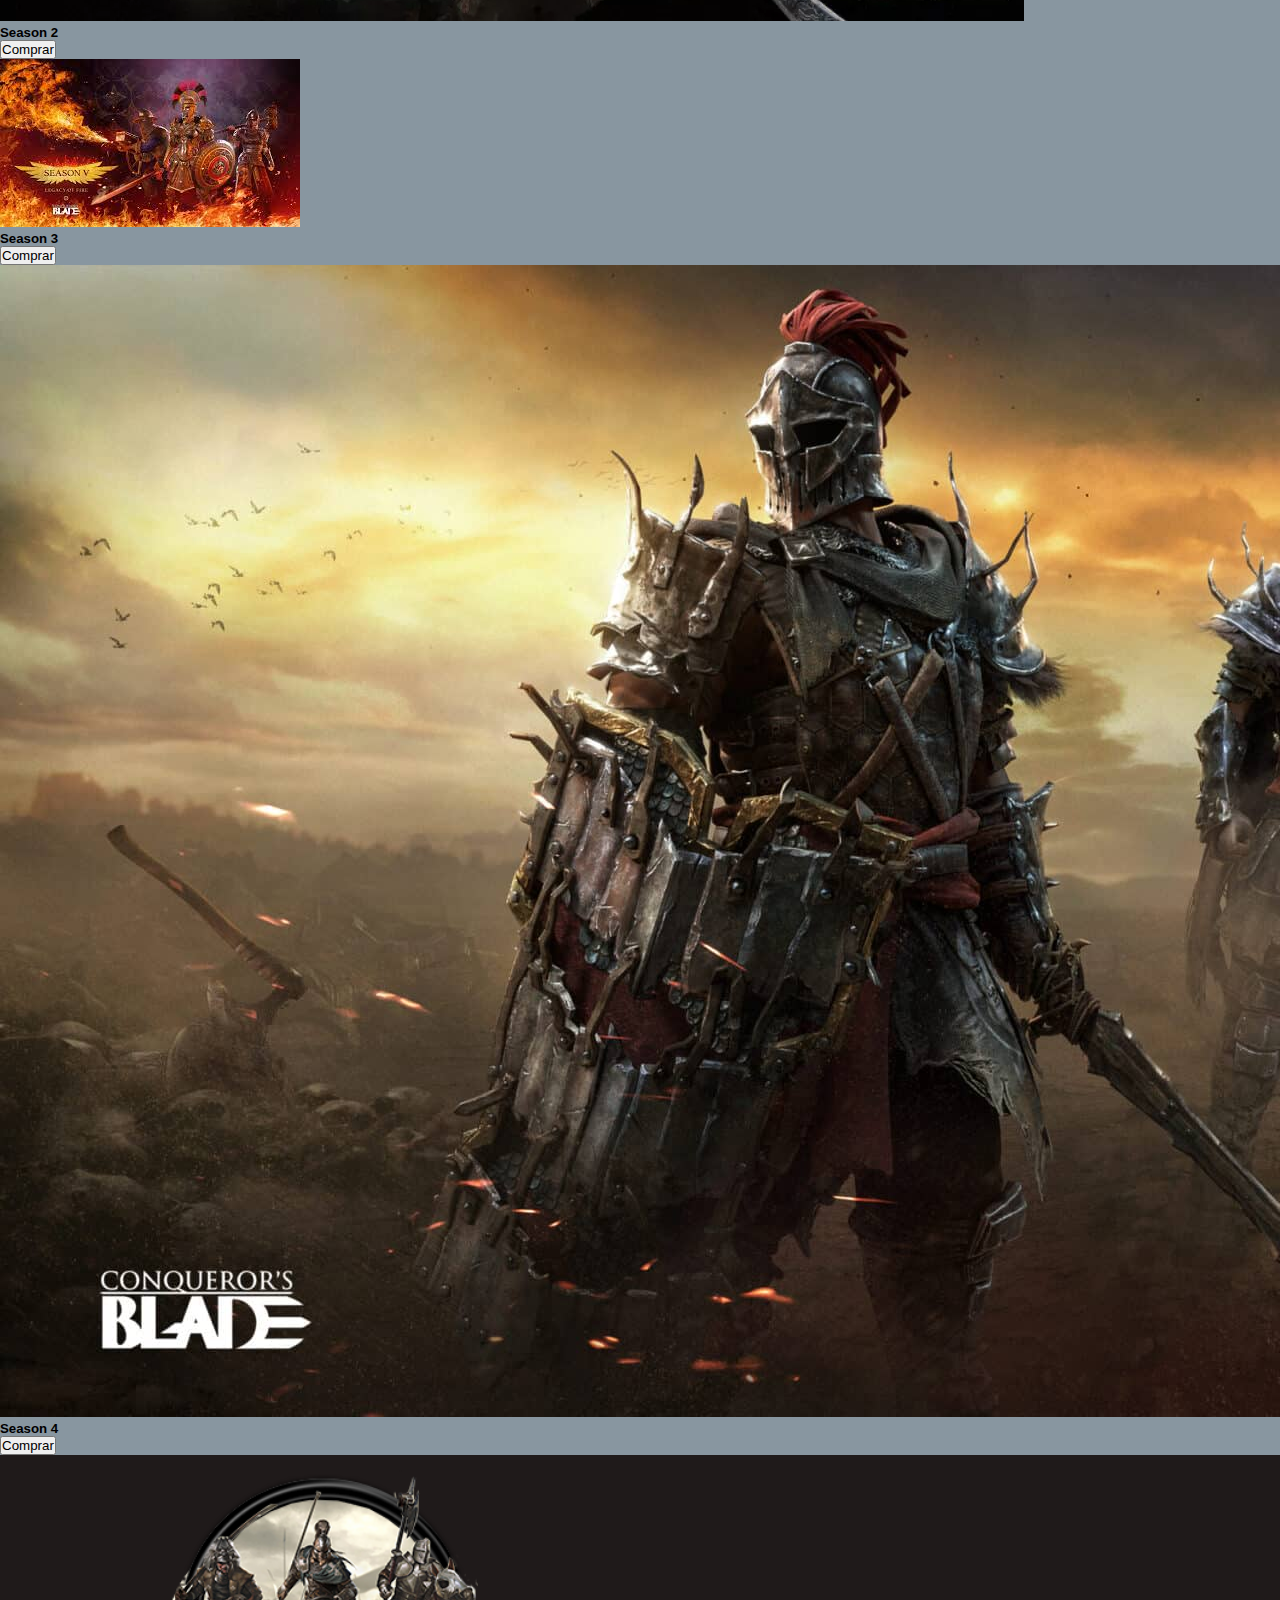
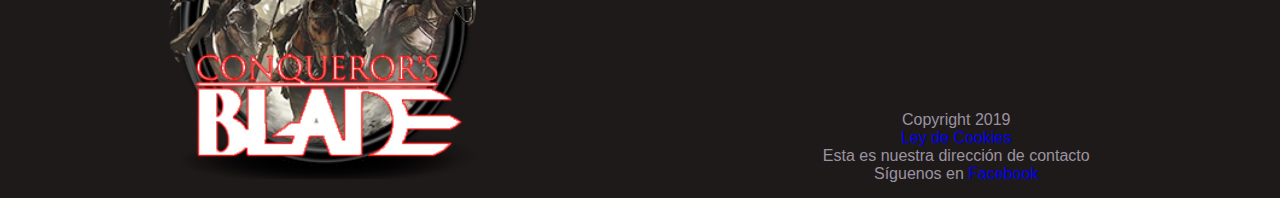
<file: pages/tienda.html>
<!DOCTYPE html>
<html lang="en">

<head>
  <meta charset="UTF-8">
  <meta http-equiv="X-UA-Compatible" content="IE=edge">
  <meta name="viewport" content="width=device-width, initial-scale=1.0">
  <meta name="keywords"
    content="conquerors blade, predatorian, predatorians, casa latina, conqueros blade español, server na, tienda, skins de temporada">
  <meta name="description" content="tienda de compra de skins de conqueros bleda por temporada">
  <link href="https://cdn.jsdelivr.net/npm/bootstrap@5.1.3/dist/css/bootstrap.min.css" rel="stylesheet"
    integrity="sha384-1BmE4kWBq78iYhFldvKuhfTAU6auU8tT94WrHftjDbrCEXSU1oBoqyl2QvZ6jIW3" crossorigin="anonymous">
  <link rel="stylesheet" href="../css/main.css">
  <link rel="shortcut icon" href="../img/faviconV2.png" type="image/x-icon">
  <title>Predatorians|Tienda</title>
</head>

<body>
  <div class="wrapper">
    <header>
      <div>
        <h1>Predatorians</h1>
        <div class="header">
          <img src="../img/logo.jpg" class="img-thumbnail scale-up-center m-2" alt="Logo">
        </div>
      </div>
    </header>
    <div class="navcolor">
      <nav class="navbar navbar-expand-lg navbar-light">
        <div class="container-fluid">
          <a class="navbar-brand" href="../index.html">Predatorians</a>
          <button class="navbar-toggler" type="button" data-bs-toggle="collapse"
            data-bs-target="#navbarSupportedContent" aria-controls="navbarSupportedContent" aria-expanded="false"
            aria-label="Toggle navigation">
            <span class="navbar-toggler-icon"></span>
          </button>
          <div class="collapse navbar-collapse menu" id="navbarSupportedContent">
            <ul class="navbar-nav me-auto mb-2 mb-lg-0">
              <li class="nav-item">
                <a class="nav-link active" aria-current="page" href="../index.html">Home</a>
              </li>
              <li class="nav-item">
                <a class="nav-link" href="../pages/guias.html">Guias</a>
              </li>
              <li class="nav-item dropdown">
                <a class="nav-link dropdown-toggle" href="#" id="navbarDropdown" role="button" data-bs-toggle="dropdown"
                  aria-expanded="false">
                  Unete a la Comunidad
                </a>
                <ul class="dropdown-menu" aria-labelledby="navbarDropdown">
                  <li><a class="dropdown-item" href="../pages/discord.html">Discord</a></li>
                  <li><a class="dropdown-item" href="../pages/organizacion.html">Organizacion</a></li>
                  <li>
                    <hr class="dropdown-divider">
                  </li>
                  <li><a class="dropdown-item" href="../pages/tienda.html">Tienda</a></li>
                </ul>
              </li>
            </ul>
            <form class="d-flex">
              <input class="form-control me-2" type="search" placeholder="Search" aria-label="Search">
              <button type="button" class="btn btn-danger">Search</button>
            </form>
          </div>
        </div>
      </nav>
    </div>
    <h3>Skins de temporadas</h3>
    <div class="row row-cols-1 row-cols-md-2 g-4">
      <div class="col">
        <div class="card m-2">
          <img src="../img/season-1.jfif" class="card-img-top" alt="Skins de la primera temporada">
          <div class="card-body">
            <h5 class="card-title">Season 1</h5>
            <button type="button" class="btn btn-danger">Comprar</button>
          </div>
        </div>
      </div>
      <div class="col">
        <div class="card m-2">
          <img src="../img/season-2.webp" class="card-img-top" alt="Skins de la segunda temporada">
          <div class="card-body">
            <h5 class="card-title">Season 2</h5>
            <button type="button" class="btn btn-danger">Comprar</button>
          </div>
        </div>
      </div>
      <div class="col">
        <div class="card m-2">
          <img src="../img/season-3.jfif" class="card-img-top" alt="Skins de la tecera temporada">
          <div class="card-body">
            <h5 class="card-title">Season 3</h5>
            <button type="button" class="btn btn-danger">Comprar</button>
          </div>
        </div>
      </div>
      <div class="col">
        <div class="card m-2">
          <img src="../img/season-4.jpg" class="card-img-top" alt="Skins de la cuarta temporada">
          <div class="card-body">
            <h5 class="card-title">Season 4</h5>
            <button type="button" class="btn btn-danger">Comprar</button>
          </div>
        </div>
      </div>
    </div>
    <footer>
      <div class="final">
        <div class="f1">
          <img src="../img/logo-fotter.png" alt="logo del juego">
        </div>
        <div class="f2">
          <p>Copyright 2019</p>
          <p><a href="https://comunica-web.com/blog/marketing-digital/ley-cookies-2/">Ley de Cookies</a></p>
          <p>Esta es nuestra dirección de contacto</p>
          <p>Síguenos en <a href="https://www.facebook.com/">Facebook</a></p>
        </div>
      </div>
    </footer>
  </div>
  <script src="https://cdn.jsdelivr.net/npm/bootstrap@5.1.3/dist/js/bootstrap.bundle.min.js"
    integrity="sha384-ka7Sk0Gln4gmtz2MlQnikT1wXgYsOg+OMhuP+IlRH9sENBO0LRn5q+8nbTov4+1p"
    crossorigin="anonymous"></script>
</body>

</html>
</file>
<file: css/main.css>
* {
  margin: 0;
  padding: 0;
  box-sizing: border-box;
  font-family: 'Trebuchet MS', 'Lucida Sans Unicode', 'Lucida Grande', 'Lucida Sans', Arial, sans-serif; }

h1 {
  text-transform: uppercase;
  color: #a52a2a;
  font-weight: bold;
  text-align: center;
  padding: 20px 0px;
  background-color: #354167; }

.header img {
  position: relative;
  left: 20%;
  top: 10%;
  width: 60%; }

  #login-form {
  max-width: 40%;
  padding-top: 100px;
  padding-bottom: 60px;
  color: aliceblue;
  background-image: url(/img/login.jfif);
  background-repeat: no-repeat;
  background-position: 230px  30px;
}


.scale-up-center {
  -webkit-animation: scale-up-center 0.9s linear 0.5s both;
  animation: scale-up-center 0.9s linear 0.5s both; }

@-webkit-keyframes scale-up-center {
  0% {
    -webkit-transform: scale(0.5);
    transform: scale(0.5); }
  100% {
    -webkit-transform: scale(1);
    transform: scale(1); } }

@keyframes scale-up-center {
  0% {
    -webkit-transform: scale(0.5);
    transform: scale(0.5); }
  100% {
    -webkit-transform: scale(1);
    transform: scale(1); } }

nav {
  background-color: #354167; }
  nav div {
    background-color: #354167; }

.scale-up-center {
  -webkit-animation: scale-up-center 0.9s linear 0.5s both;
  animation: scale-up-center 0.9s linear 0.5s both; }

@-webkit-keyframes scale-up-center {
  0% {
    -webkit-transform: scale(0.5);
    transform: scale(0.5); }
  100% {
    -webkit-transform: scale(1);
    transform: scale(1); } }

@keyframes scale-up-center {
  0% {
    -webkit-transform: scale(0.5);
    transform: scale(0.5); }
  100% {
    -webkit-transform: scale(1);
    transform: scale(1); } }

.menu ul {
  background-color: #354167; }
  .menu ul li {
    font-size: 1.25em;
    font-weight: bold;
    padding: 10px 30px;
    border-radius: 5px;
    border: 2px solid rgba(0, 0, 0, 0.3);
    box-shadow: 2px 2px 10px rgba(0, 0, 0, 0.5);
    color: aliceblue; }
    .menu ul li a {
      color: black;
      font-family: 'Lucida Sans', 'Lucida Sans Regular', 'Lucida Grande', 'Lucida Sans Unicode', Geneva, Verdana, sans-serif; }

.slide-right {
  -webkit-animation: slide-right 2s cubic-bezier(0.25, 0.46, 0.45, 0.94) both;
  animation: slide-right 2s cubic-bezier(0.25, 0.46, 0.45, 0.94) both; }

@-webkit-keyframes slide-right {
  0% {
    -webkit-transform: translateX(-300px);
    transform: translateX(-300px); }
  100% {
    -webkit-transform: translateX(0px);
    transform: translateX(0px); } }

@keyframes slide-right {
  0% {
    -webkit-transform: translateX(-300px);
    transform: translateX(-300px); }
  100% {
    -webkit-transform: translateX(0px);
    transform: translateX(0px); } }

.card-video iframe, .video iframe {
  position: absolute;
  top: 0;
  left: 0;
  width: 100%;
  height: 100%; }

.principal p {
  color: #9b93a1;
  padding: 20px;
  font-size: 26px; }

body {
  background-color: #1f1a1a; }

a {
  text-decoration: none; }

h2 {
  text-transform: uppercase;
  color: #a52a2a;
  font-weight: bold;
  text-align: center;
  padding: 15px 20px; }

h3 {
  text-transform: uppercase;
  color: #a52a2a;
  font-weight: bold;
  text-align: center;
  padding: 20px 5px; }

.card-video {
  position: relative;
  padding-bottom: 56.25%;
  padding-top: 25px;
  height: 0; }

.cuatro a img {
  position: relative;
  width: 100%; }

.card-text {
  color: black;
  font-size: 26px; }

.card {
  background-color: #8896a0; }

.griddiscord {
  display: grid;
  grid-template-columns: repeat(1, 1fr);
  grid-template-rows: repeat(1, 1fr);
  grid-column-gap: 13px;
  grid-row-gap: 6px; }

.tables {
  text-align: center; }
  .tables table {
    margin: 0 auto;
    text-align: left;
    background-color: #071d32;
    color: #b5ccda;
    font-style: italic;
    margin-bottom: 50px; }

.row {
  margin-right: calc(0 * var(--bs-gutter-x)); }

.video {
  position: relative;
  padding-bottom: 56.25%;
  padding-top: 25px;
  height: 0; }
  .video iframe {
    padding: 25px; }

@keyframes discord {
  0% {
    height: 70px;
    width: 250px; }
  100% {
    height: 500px;
    width: 350px; } }

@keyframes discord-c {
  0% {
    height: 500px;
    width: 350px; }
  100% {
    height: 70px;
    width: 250px; } }

.discord {
  animation-name: discord-c;
  animation-duration: 2s;
  animation-play-state: pause;
  float: left;
  height: 70px;
  width: 250px; }

.discord:hover {
  height: 500px;
  width: 350px;
  float: left;
  animation-name: discord;
  animation-duration: 2s;
  animation-play-state: pause; }

ol {
  text-align: center; }
  ol li {
    text-align: center;
    color: aliceblue;
    list-style-type: none; }

.final {
  display: flex;
  flex-direction: column;
  text-align: center;
  padding: 15px; }
  .final .f1 img {
    width: 50%; }
  .final .f2 p {
    color: #9b93a1; }

@media (min-width: 768px) {
  .header img {
    position: relative;
    left: 30%;
    top: 10%;
    width: 35%; } }

@media (min-width: 1000px) {
  .header {
    background-image: url(../img/header.jpg);
    background-size: contain;
    background-repeat: no-repeat;
    background-position: 60%;
    background-color: black; }
    .header img {
      position: relative;
      left: 2%;
      top: 10%;
      width: 25%; }
  .flip-scale-up-hor {
    -webkit-animation: flip-scale-up-hor 0.9s steps(2, end) backwards;
    animation: flip-scale-up-hor 0.9s steps(2, end) backwards; }
  @-webkit-keyframes flip-scale-up-hor {
    0% {
      -webkit-transform: scale(1) rotateX(0);
      transform: scale(1) rotateX(0); }
    50% {
      -webkit-transform: scale(2.5) rotateX(-90deg);
      transform: scale(2.5) rotateX(-90deg); }
    100% {
      -webkit-transform: scale(1) rotateX(-180deg);
      transform: scale(1) rotateX(-180deg); } }
  @keyframes flip-scale-up-hor {
    0% {
      -webkit-transform: scale(1) rotateX(0);
      transform: scale(1) rotateX(0); }
    50% {
      -webkit-transform: scale(2.5) rotateX(-90deg);
      transform: scale(2.5) rotateX(-90deg); }
    100% {
      -webkit-transform: scale(1) rotateX(-180deg);
      transform: scale(1) rotateX(-180deg); } } }

@media (min-width: 550px) {
  .menu ul li {
    padding: 10px 15px;
    list-style-type: none; }
  .final {
    display: grid;
    grid-template-columns: repeat(2, 1fr);
    grid-template-rows: repeat(1, 1fr);
    grid-column-gap: 15px;
    grid-row-gap: 20px;
    align-items: end; }
  .griddiscord {
    display: grid;
    grid-template-columns: repeat(2, 1fr);
    grid-template-rows: repeat(1, 1fr);
    grid-column-gap: 13px;
    grid-row-gap: 6px; } }
</file>
